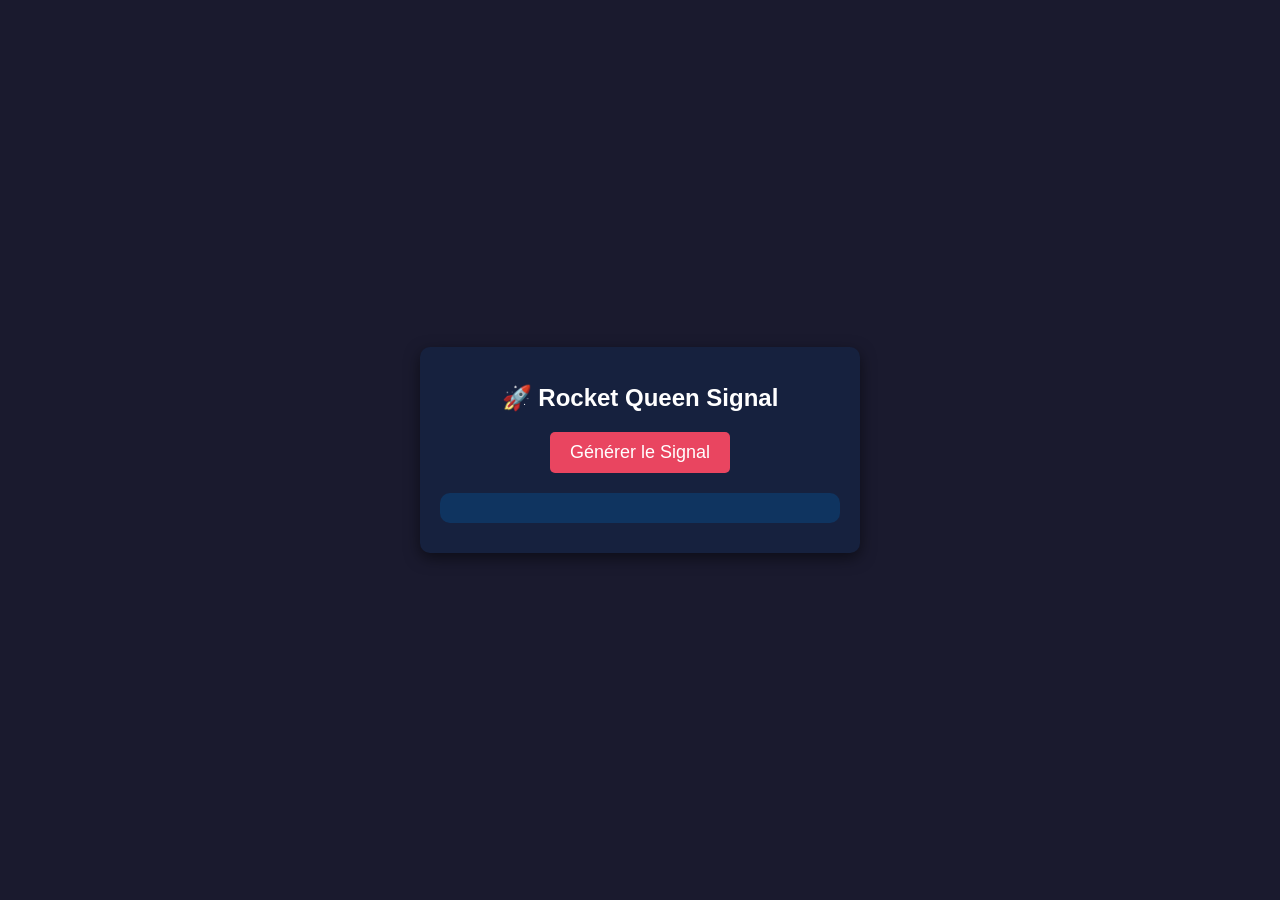
<file: index.html>
<!DOCTYPE html>
<html lang="en">
<head>
    <meta charset="UTF-8">
    <meta name="viewport" content="width=device-width, initial-scale=1.0">
    <title>Rocket Queen Signal</title>
    <style>
        body {
            font-family: 'Arial', sans-serif;
            background-color: #1a1a2e;
            color: #ffffff;
            display: flex;
            justify-content: center;
            align-items: center;
            height: 100vh;
            margin: 0;
        }
        #container {
            background-color: #16213e;
            padding: 20px;
            border-radius: 10px;
            box-shadow: 0 5px 15px rgba(0, 0, 0, 0.5);
            text-align: center;
            max-width: 400px;
            width: 100%;
        }
        h1 {
            font-size: 24px;
            margin-bottom: 20px;
        }
        #rocketQueenBtn {
            background-color: #e94560;
            color: #ffffff;
            font-size: 18px;
            padding: 10px 20px;
            border: none;
            border-radius: 5px;
            cursor: pointer;
            transition: background-color 0.3s ease;
        }
        #rocketQueenBtn:disabled {
            background-color: #555;
            cursor: not-allowed;
        }
        #predictionOutput {
            background-color: #0f3460;
            color: #ffffff;
            padding: 15px;
            border-radius: 10px;
            margin-top: 20px;
            font-size: 16px;
            white-space: pre-line;
            font-family: 'Courier New', monospace;
        }
        #timer {
            margin-top: 10px;
            font-size: 14px;
            color: #ffcc00;
        }
    </style>
</head>
<body>
    <div id="container">
        <h1>🚀 Rocket Queen Signal</h1>
        <button id="rocketQueenBtn">Générer le Signal</button>
        <div id="predictionOutput"></div>
        <div id="timer"></div>
    </div>

    <script>
        function getRandom(min, max) {
            return Math.random() * (max - min) + min;
        }

        function getRocketQueenPrediction() {
            const coefMin = getRandom(1.50, 2.00).toFixed(2);

            let coefMax;
            const random = Math.random() * 100;
            if (random <= 95) {
                coefMax = getRandom(2.01, 5.99).toFixed(2);
            } else if (random <= 99) {
                coefMax = getRandom(6.00, 11.99).toFixed(2);
            } else {
                coefMax = getRandom(12.00, 40.99).toFixed(2);
            }

            const now = new Date();
            const minOffset = 1 * 60 * 1000; // +1 minute en millisecondes
            const maxOffset = 3 * 60 * 1000; // +3 minutes en millisecondes
            const randomTime = new Date(now.getTime() + getRandom(minOffset, maxOffset));
            const timeString = randomTime.toTimeString().split(' ')[0]; // hh:mm:ss

            return `ROCKET QUEEN\n\nCoef: ${coefMin}x - ${coefMax}x\nTIME: ${timeString}`;
        }

        function startCooldown() {
            const button = document.getElementById('rocketQueenBtn');
            const timer = document.getElementById('timer');
            let countdown = 30; // 30 secondes

            button.disabled = true;
            timer.textContent = `Veuillez patienter ${countdown} secondes...`;

            const interval = setInterval(() => {
                countdown--;
                if (countdown > 0) {
                    timer.textContent = `Veuillez patienter ${countdown} secondes...`;
                } else {
                    clearInterval(interval);
                    button.disabled = false;
                    timer.textContent = '';
                }
            }, 1000);
        }

        document.getElementById('rocketQueenBtn').addEventListener('click', function() {
            const prediction = getRocketQueenPrediction();
            document.getElementById('predictionOutput').textContent = prediction;
            startCooldown();
        });
    </script>
</body>
</html>
</file>
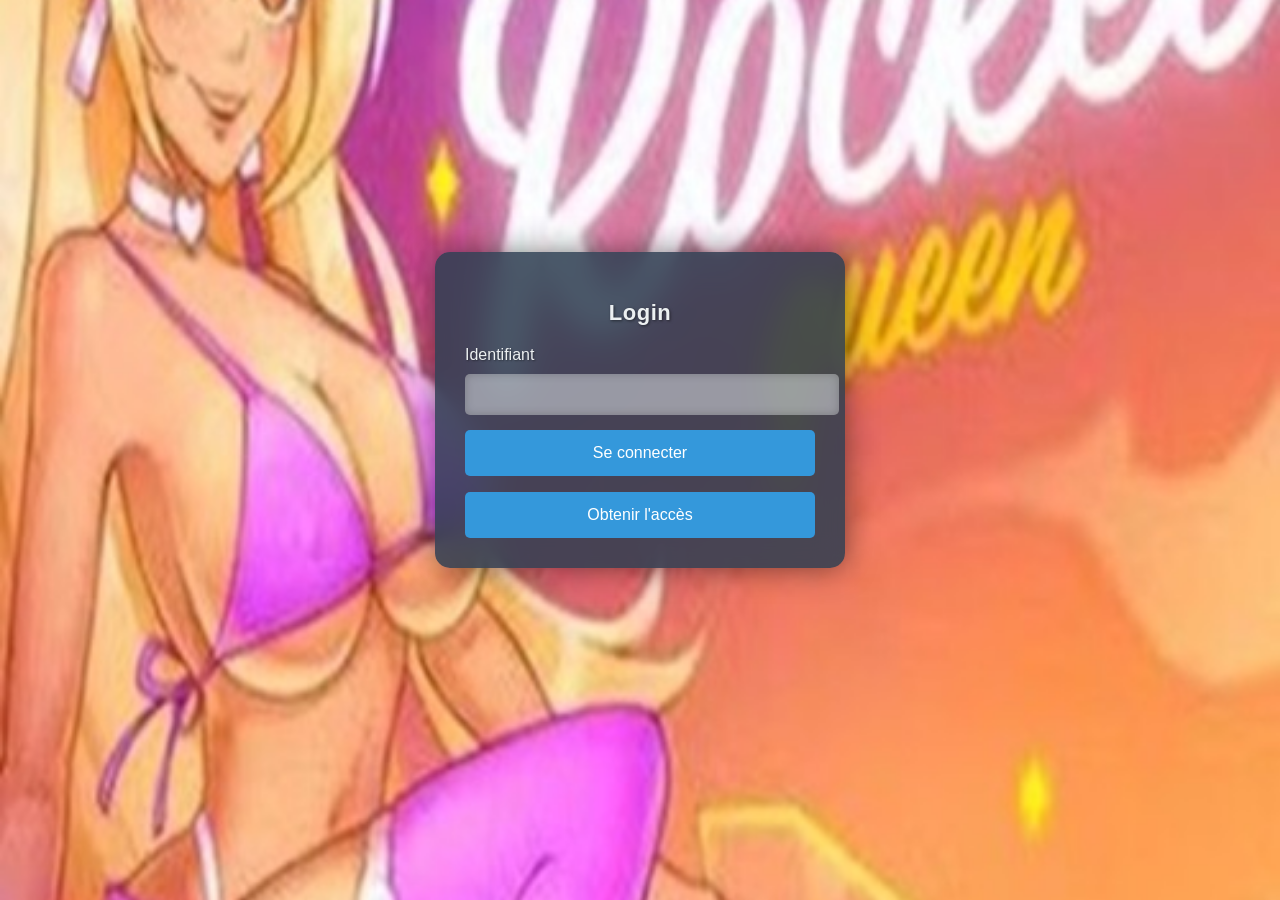
<file: aviatorog.html>
<!DOCTYPE html>
<html lang="en">
<head>
    <meta charset="UTF-8">
    <meta name="viewport" content="width=device-width, initial-scale=1.0">
    <title>Login Page</title>
    <link rel="stylesheet" href="aviator.css">
</head>
<body>
    <div class="login-container">
        <h2>Login</h2>
        <form id="loginForm" onsubmit="login(event)">
            <label for="userId">Identifiant</label>
            <input type="text" id="userId" name="userId" required>
            <button type="submit">Se connecter</button>
        </form>
        <p id="result"></p>
        <button onclick="window.location.href='https://t.me/romeoagagnon'">Obtenir l'accès</button>
    </div>
    <script src="aviator.js"></script>
</body>
</html>
</file>
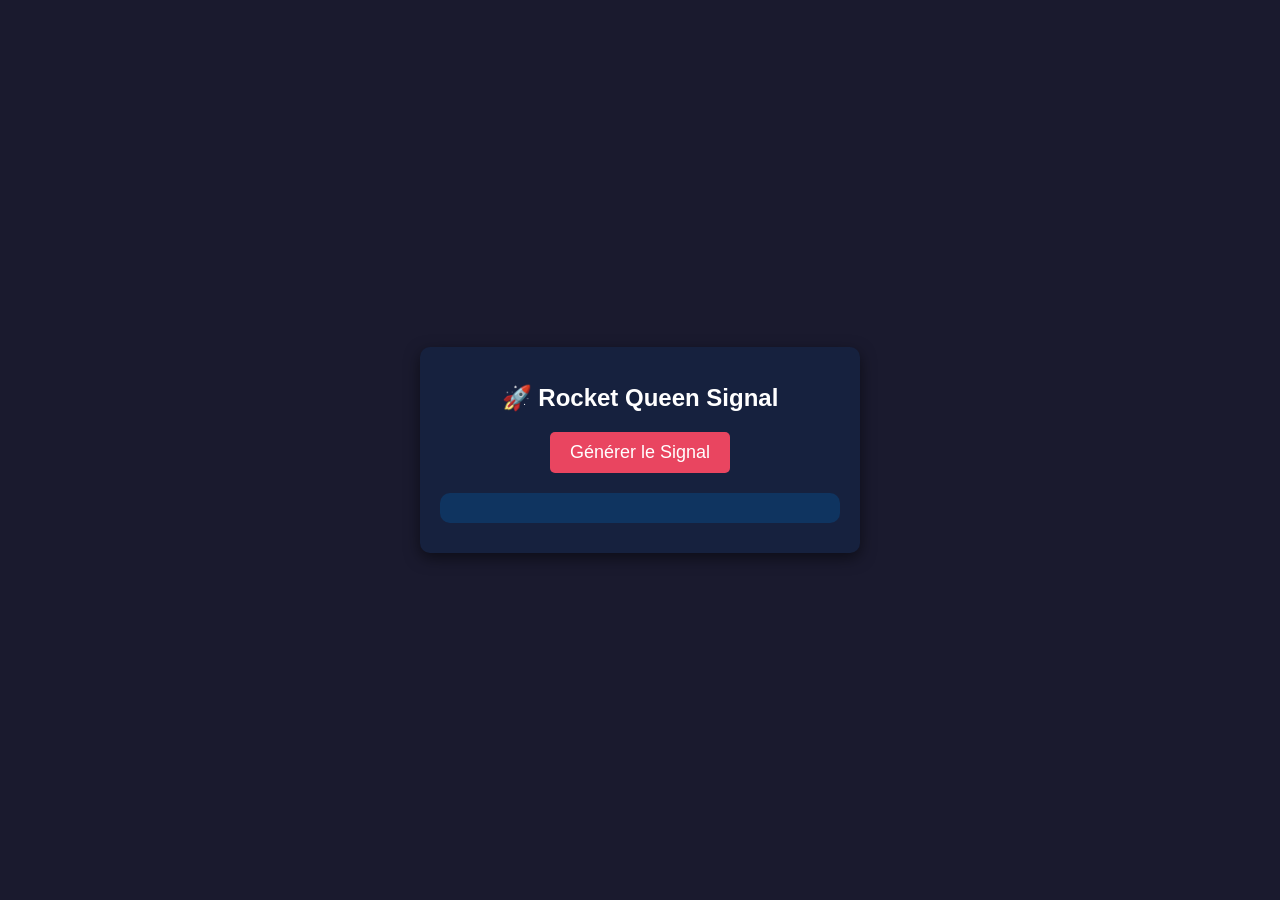
<file: rocket.html>
<!DOCTYPE html>
<html lang="en">
<head>
    <meta charset="UTF-8">
    <meta name="viewport" content="width=device-width, initial-scale=1.0">
    <title>Rocket Queen Signal</title>
    <style>
        body {
            font-family: 'Arial', sans-serif;
            background-color: #1a1a2e;
            color: #ffffff;
            display: flex;
            justify-content: center;
            align-items: center;
            height: 100vh;
            margin: 0;
        }
        #container {
            background-color: #16213e;
            padding: 20px;
            border-radius: 10px;
            box-shadow: 0 5px 15px rgba(0, 0, 0, 0.5);
            text-align: center;
            max-width: 400px;
            width: 100%;
        }
        h1 {
            font-size: 24px;
            margin-bottom: 20px;
        }
        #rocketQueenBtn {
            background-color: #e94560;
            color: #ffffff;
            font-size: 18px;
            padding: 10px 20px;
            border: none;
            border-radius: 5px;
            cursor: pointer;
            transition: background-color 0.3s ease;
        }
        #rocketQueenBtn:disabled {
            background-color: #555;
            cursor: not-allowed;
        }
        #predictionOutput {
            background-color: #0f3460;
            color: #ffffff;
            padding: 15px;
            border-radius: 10px;
            margin-top: 20px;
            font-size: 16px;
            white-space: pre-line;
            font-family: 'Courier New', monospace;
        }
        #timer {
            margin-top: 10px;
            font-size: 14px;
            color: #ffcc00;
        }
    </style>
</head>
<body>
    <div id="container">
        <h1>🚀 Rocket Queen Signal</h1>
        <button id="rocketQueenBtn">Générer le Signal</button>
        <div id="predictionOutput"></div>
        <div id="timer"></div>
    </div>

    <script>
        function getRandom(min, max) {
            return Math.random() * (max - min) + min;
        }

        function getRocketQueenPrediction() {
            const coefMin = getRandom(3.00, 5.00).toFixed(2);

            let coefMax;
            const random = Math.random() * 100;
            if (random <= 95) {
                coefMax = getRandom(5.01, 25.00).toFixed(2);
            } else if (random <= 99) {
                coefMax = getRandom(25.01, 50.00).toFixed(2);
            } else {
                coefMax = getRandom(50.01, 100.00).toFixed(2);
            }

            const now = new Date();
            const minOffset = 1 * 60 * 1000; // +1 minute en millisecondes
            const maxOffset = 3 * 60 * 1000; // +3 minutes en millisecondes
            const randomTime = new Date(now.getTime() + getRandom(minOffset, maxOffset));
            const timeString = randomTime.toTimeString().split(' ')[0].slice(0, 5); // hh:mm sans les secondes

            return `ROCKET QUEEN\n\nCoef: ${coefMin}x - ${coefMax}x\nTIME: ${timeString}`;
        }

        function startCooldown() {
            const button = document.getElementById('rocketQueenBtn');
            const timer = document.getElementById('timer');
            let countdown = 30; // 30 secondes

            button.disabled = true;
            timer.textContent = `Veuillez patienter ${countdown} secondes...`;

            const interval = setInterval(() => {
                countdown--;
                if (countdown > 0) {
                    timer.textContent = `Veuillez patienter ${countdown} secondes...`;
                } else {
                    clearInterval(interval);
                    button.disabled = false;
                    timer.textContent = '';
                }
            }, 1000);
        }

        document.getElementById('rocketQueenBtn').addEventListener('click', function() {
            const prediction = getRocketQueenPrediction();
            document.getElementById('predictionOutput').textContent = prediction;
            startCooldown();
        });
    </script>
</body>
</html>
</file>
<file: aviator.css>
body {
    font-family: 'Roboto', Arial, sans-serif;
    background: url('Rocket\ Queen.jpg') no-repeat center center;
    background-size: cover; /* L'image couvre tout l'arrière-plan */
    display: flex;
    justify-content: center;
    align-items: center;
    height: 100vh;
    margin: 0;
    overflow: hidden;
    color: #f5f5f5;
}

.login-container {
    background-color: rgba(44, 62, 80, 0.85);
    padding: 30px;
    border-radius: 15px;
    box-shadow: 0 0 30px rgba(0, 0, 0, 0.5);
    backdrop-filter: blur(15px);
    width: 350px;
    transform: translateY(-40px);
    animation: slideIn 0.8s ease forwards, floatingEffect 4s ease-in-out infinite;
}

@keyframes slideIn {
    from { transform: translateY(100vh); opacity: 0; }
    to { transform: translateY(-40px); opacity: 1; }
}

@keyframes floatingEffect {
    0%, 100% { transform: translateY(-40px); }
    50% { transform: translateY(-50px); }
}

h2 {
    margin-bottom: 20px;
    text-align: center;
    color: #ecf0f1;
    font-size: 22px;
    letter-spacing: 0.5px;
    text-shadow: 1px 1px 3px rgba(0, 0, 0, 0.5);
    animation: fadeInTitle 1.5s ease-in-out forwards;
}

@keyframes fadeInTitle {
    from { opacity: 0; }
    to { opacity: 1; }
}

label {
    display: block;
    margin-bottom: 10px;
    color: #ecf0f1;
    font-weight: 500;
    text-shadow: 1px 1px 2px rgba(0, 0, 0, 0.4);
}

input[type="text"],
input[type="password"] {
    width: 100%;
    padding: 12px;
    margin-bottom: 15px;
    border: none;
    border-radius: 5px;
    box-shadow: inset 0 0 10px rgba(0, 0, 0, 0.2);
    background-color: rgba(236, 240, 241, 0.5);
    color: #2c3e50;
    font-size: 15px;
    transition: background-color 0.3s ease, box-shadow 0.3s ease;
}

input[type="text"]:focus,
input[type="password"]:focus {
    background-color: rgba(236, 240, 241, 0.7);
    box-shadow: inset 0 0 15px rgba(0, 0, 0, 0.3);
    outline: none;
}

button {
    width: 100%;
    padding: 14px;
    background-color: #3498db;
    color: white;
    border: none;
    border-radius: 5px;
    cursor: pointer;
    font-size: 16px;
    transition: background-color 0.3s ease, transform 0.3s ease;
}

button:hover {
    background-color: #2980b9;
    transform: scale(1.05);
}

#error-message {
    color: #e74c3c;
    text-align: center;
    margin-top: 12px;
    font-weight: bold;
    text-shadow: 1px 1px 3px rgba(0, 0, 0, 0.3);
    animation: shakeError 0.3s ease;
}

@keyframes shakeError {
    0%, 100% { transform: translateX(0); }
    25% { transform: translateX(-5px); }
    50% { transform: translateX(5px); }
    75% { transform: translateX(-5px); }
}
</file>
